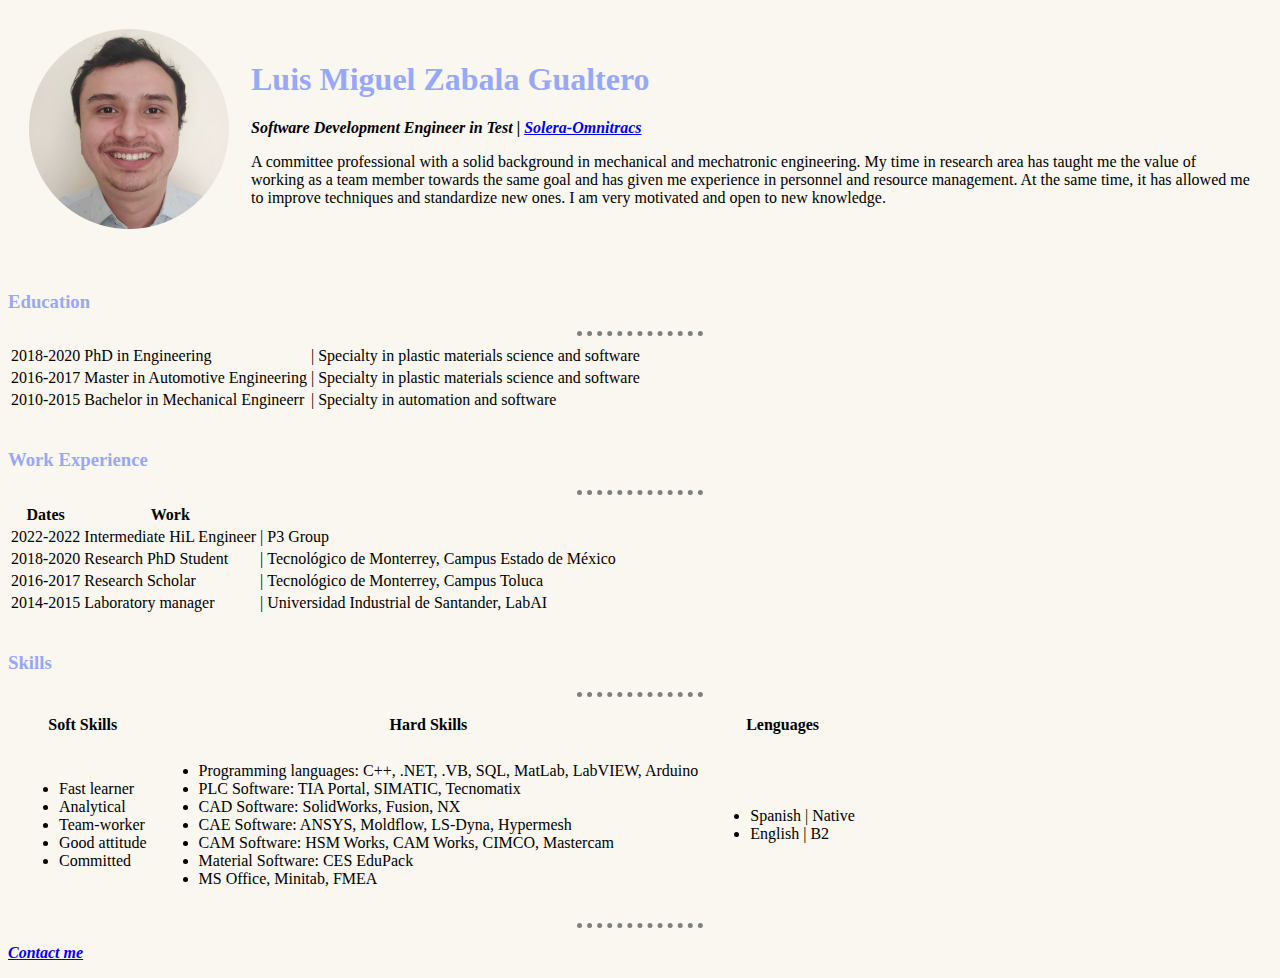
<file: index.html>
<!DOCTYPE html>
<html lang="en">
<head>
    <meta charset="UTF-8">
    <meta http-equiv="X-UA-Compatible" content="IE=edge">
    <meta name="viewport" content="width=device-width, initial-scale=1.0">
    <title>Miguel's CV</title>
    <link rel="stylesheet" href="css/styles.css">
</head>

<!-- <style>
    put the different styles in the page, here!
    but it's better use a css
</style> -->

<body>
    <table cellspacing="20">
        <tr>
            <!-- <img src="https://media-exp1.licdn.com/dms/image/C4E03AQFJaufFP5xI9g/profile-displayphoto-shrink_400_400/0/1645733794647?e=1671062400&v=beta&t=FwF-a6-6BQi3EiUvYqnqRoHigafvmOjXFUt1u5am1hg" alt="Miguel profile picture"> -->
            <td><img src="images/pp-modified.png" alt="Miguel profile picture"></td>
            <td><h1> Luis Miguel Zabala Gualtero</h1>
                <p><em><strong>Software Development Engineer in Test | <a href="https://www.omnitracs.com/mx">Solera-Omnitracs</a></strong></em></p>
                <p>A committee professional with a solid background in mechanical and mechatronic engineering. My time in research area has taught me the value of working as a team member towards the same goal and has given me experience in personnel and resource management. At the same time, it has allowed me to improve techniques and standardize new ones. I am very motivated and open to new knowledge.</p></td>
        </tr>
    </table>
    <br>
    <h3>Education</h3>
    <hr size="1" noshade>
    <table>
        <thead>

        </thead>
        <tbody>
            <tr>
                <td>2018-2020</td>
                <td>PhD in Engineering</td>
                <td> | </td>
                <td> Specialty in plastic materials science and software</td>
            </tr>
            <tr>
                <td>2016-2017</td>
                <td>Master in Automotive Engineering</td>
                <td> | </td>
                <td>Specialty in plastic materials science and software</td>
            </tr>
            <tr>
                <td>2010-2015</td>
                <td>Bachelor in Mechanical Engineerr</td>
                <td> | </td>
                <td>Specialty in automation and software</td>
            </tr>
        </tbody>
    </table>
    <br>
    <h3>Work Experience</h3>
    <hr size="1" noshade>
    <table>
        <thead>
            <tr>
                <th>Dates</th>
                <th>Work</th>
            </tr>
        </thead>
        <tbody>
            <tr>
                <td>2022-2022</td>
                <td>Intermediate HiL Engineer</td>
                <td> | </td>
                <td>P3 Group</td>
            </tr>
            <tr>
                <td>2018-2020</td>
                <td>Research PhD Student</td>
                <td> | </td>
                <td>Tecnológico de Monterrey, Campus Estado de México</td>
            </tr>
            <tr>
                <td>2016-2017</td>
                <td>Research Scholar</td>
                <td> | </td>
                <td>Tecnológico de Monterrey, Campus Toluca</td>
            </tr>
            <tr>
                <td>2014-2015</td>
                <td>Laboratory manager</td>
                <td> | </td>
                <td>Universidad Industrial de Santander, LabAI</td>
            </tr>
        </tbody>
        <tfoot>

        </tfoot>
    </table>
    <br>
    <h3>Skills</h3>
    <hr size="1" noshade>
    <table cellspacing="10">
        <thead>
            <tr>
                <th>Soft Skills</th>
                <th>Hard Skills</th>
                <th>Lenguages</th>
            </tr>
        </thead>
        <tbody>
            <tr>
                <td>
                    <ul>
                        <li>Fast learner</li>
                        <li>Analytical</li>
                        <li>Team-worker</li>
                        <li>Good attitude</li>
                        <li>Committed</li>
                    </ul>
                </td>
                <td>
                    <ul>
                        <li>Programming languages: C++, .NET, .VB, SQL, MatLab, LabVIEW, Arduino</li>
                        <li>PLC Software: TIA Portal, SIMATIC, Tecnomatix</li>
                        <li>CAD Software: SolidWorks, Fusion, NX</li>
                        <li>CAE Software: ANSYS, Moldflow, LS-Dyna, Hypermesh</li>
                        <li>CAM Software: HSM Works, CAM Works, CIMCO, Mastercam</li>
                        <li>Material Software: CES EduPack</li>
                        <li>MS Office, Minitab, FMEA</li>
                    </ul>
                </td>
                <td>
                    <ul>
                        <li>Spanish | Native</li>
                        <li>English | B2</li>
                    </ul>
                </td>
            </tr>
        </tbody>
        <tfoot>

        </tfoot>
    </table>
    


        <!-- <ul>
            <li>PhD in Engineering | Specialty in plastic materials science and software</li>
            <li>Master in Automotive Engineering | Specialty in plastic materials science and software</li>
            <li>Bachelor in Mechanical Engineer | Specialty in automation and software</li>
        </ul> -->
    <!-- <ol>
        <li>Intermediate HiL Engineer | P3 Group</li>
        <li>Research PhD Student | Tecnológico de Monterrey</li>
        <li>Research Scholar | Tecnológico de Monterrey, CIMA</li>
        <li>Laboratory manager | Universidad Industrial de Santander, LabAI</li>
    </ol> -->
    <hr size="1" noshade>
    <p><em><strong><a href="contact-me.html">Contact me</a></strong></em></p>
</body>

</html>
</file>
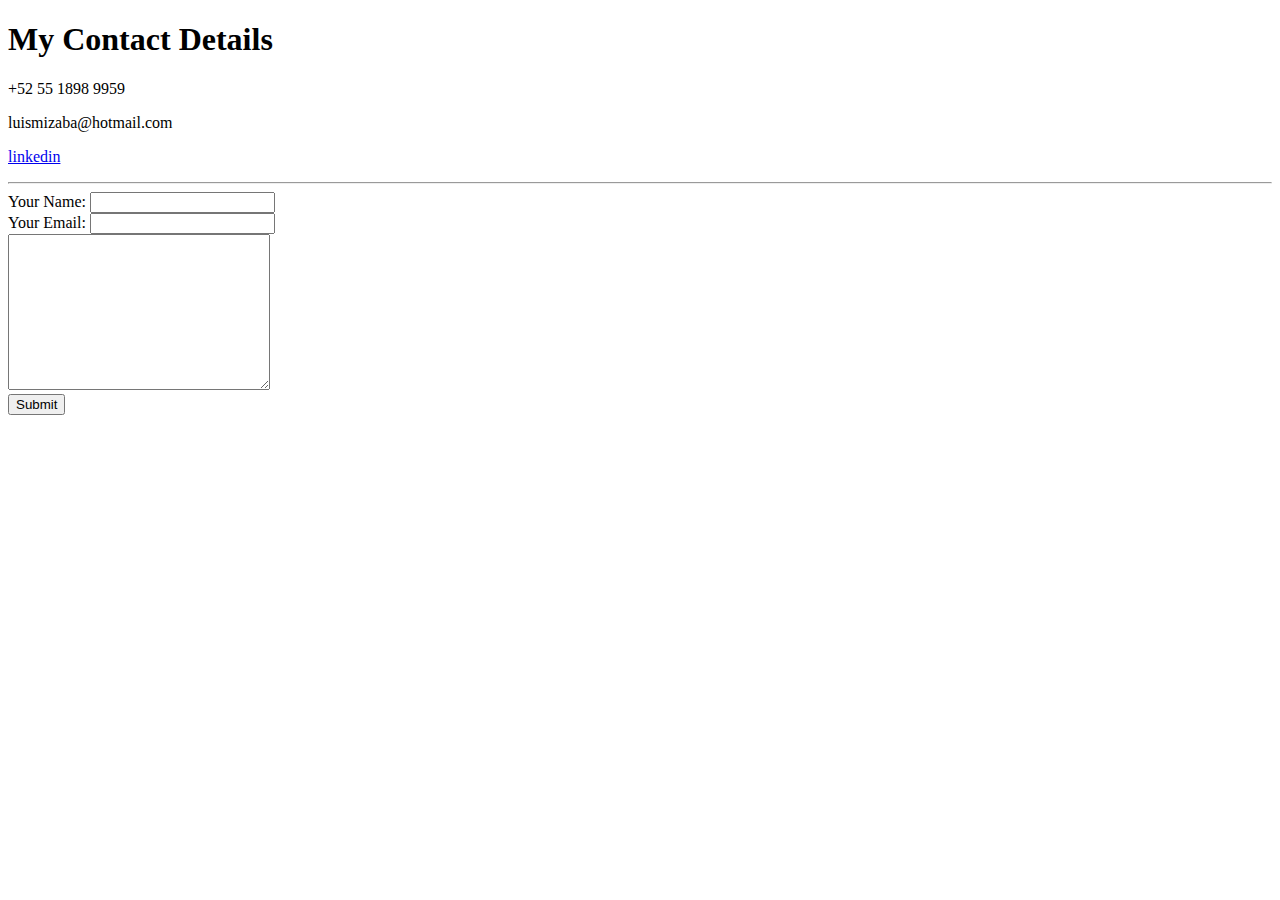
<file: contact-me.html>
<!DOCTYPE html>
<html lang="en">
<head>
    <meta charset="UTF-8">
    <meta http-equiv="X-UA-Compatible" content="IE=edge">
    <meta name="viewport" content="width=device-width, initial-scale=1.0">
    <title>Contact Me</title>
</head>
<body>
    <h1>My Contact Details</h1>
    <p>+52 55 1898 9959</p>
    <p>luismizaba@hotmail.com</p>
    <p><a href=https://www.linkedin.com/in/luismizaba>linkedin</a></p>
    <hr>
    <form action="mailto:luismizaba@hotmail.com" method="post" enctype="text/plain">
        <label>Your Name:</label>
        <input type="text" name="yourName" value=""><br>
        <label>Your Email:</label>
        <input type="email" name="yourEmail" id=""><br>
        <textarea name="yourMessage" id="" cols="30" rows="10"></textarea><br>
        <input type="submit" name="">
    </form>
</body>
</html>
</file>
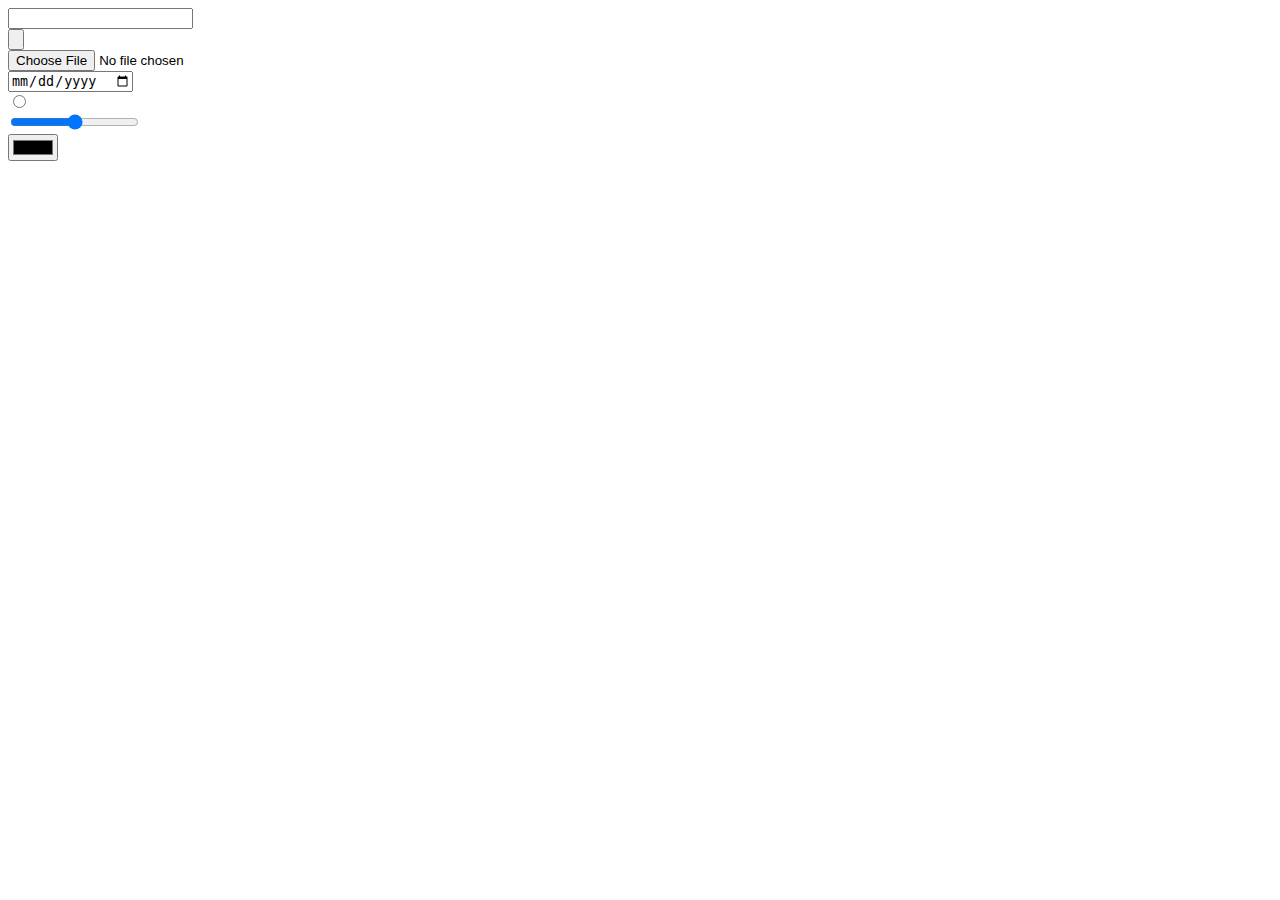
<file: example_form.html>
<!DOCTYPE html>
<html lang="en">
<head>
    <meta charset="UTF-8">
    <meta http-equiv="X-UA-Compatible" content="IE=edge">
    <meta name="viewport" content="width=device-width, initial-scale=1.0">
    <title>form</title>
</head>
<body>
    <form>
        <input type="text" name="" id=""><br>
        <input type="submit" value=""><br>
        <input type="file" name="" id=""><br>
        <input type="date" name="" id=""><br>
        <input type="radio" name="" id=""><br>
        <input type="range" name="" id=""><br>
        <input type="color"><br>
    </form>
</body>
</html>
</file>
<file: css/styles.css>
body {
    background-color: #FAF7F0;
}
hr {
    background-color: #FAF7F0;
    border-color: grey;
    border-style: none;
    border-top-style: dotted;
    border-width: 5px;
    width: 10%;
}
img {
    height: 200px;
    width: 200px;
}
h1 {
    color: #98A8F8;
}
h3 {
    color: #98A8F8;
}
</file>
